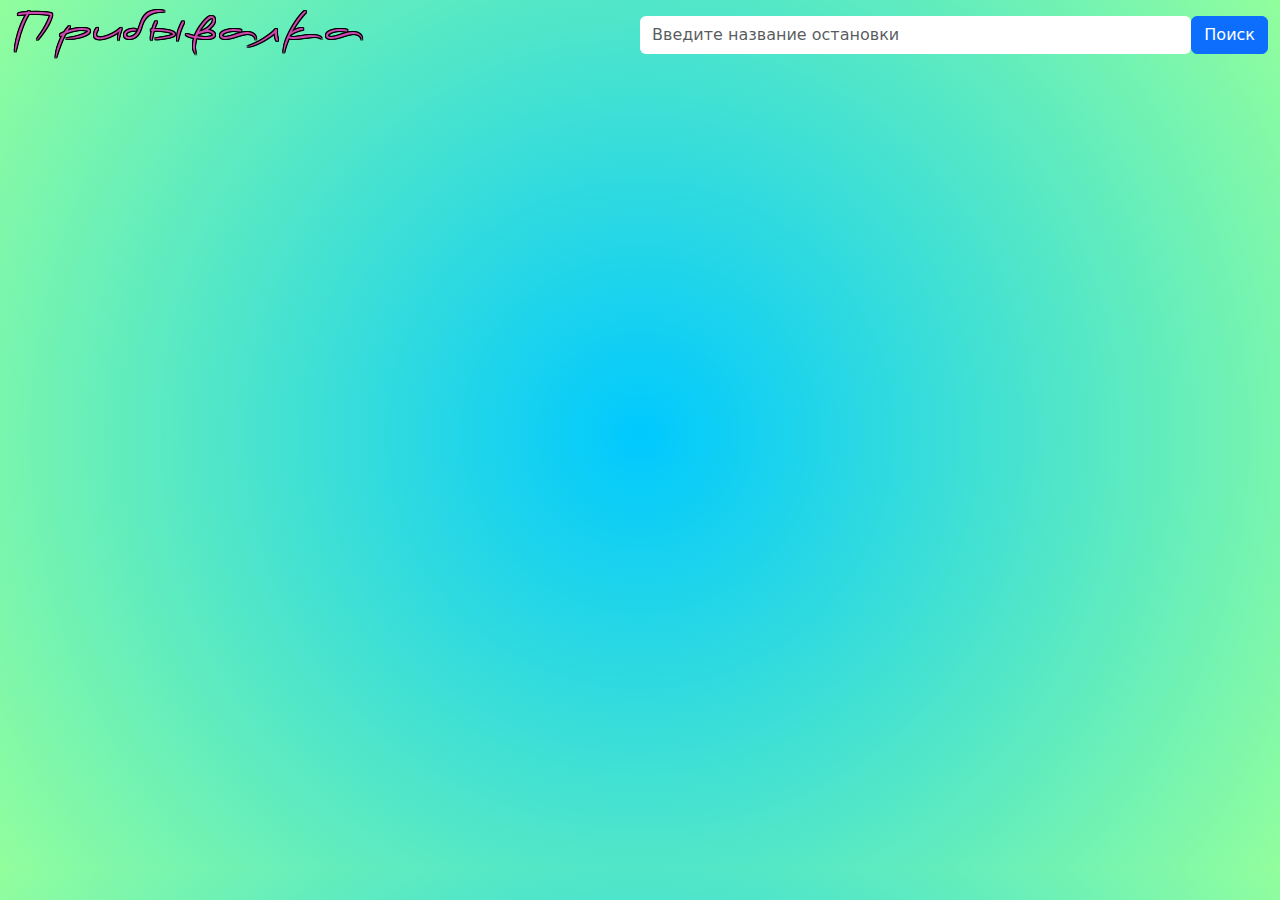
<file: templates/index.html>
<!DOCTYPE html>
<html>
<head>
    <title>Прибывалка</title>
    <meta charset="utf-8">
    <meta name="viewport" content="width=device-width, initial-scale=1">
    <script src="https://maps.api.2gis.ru/2.0/loader.js?pkg=full"></script>
    <link href="https://cdn.jsdelivr.net/npm/bootstrap@5.3.2/dist/css/bootstrap.min.css" rel="stylesheet">
    <script src="https://cdn.jsdelivr.net/npm/bootstrap@5.3.2/dist/js/bootstrap.bundle.min.js"></script>
    <link rel="icon" type="image/png" href="/static/icon.png">
    <link href="/static/style.css" rel="stylesheet" />

</head>
<body>
    <nav class="navbar">
        <div class="container-fluid">
            <img src="/static/name_app.png"/></a>
            <form id="Search" name="busStop" class="col-sm-6 d-flex" role="search" method="get">
                <input class="form-control" id="TextInput" name="busStop" type="search"
                    placeholder="Введите название остановки" form="Search">
                <input class="btn btn-primary" type="submit" value="Поиск" form="Search">
            </form>
          </div>
    </nav>
    <div id="map"></div>
    <script type="text/javascript">
        

        class Tag_map {
            constructor(stop_id, label, latitude, longitude) {
                this.stop_id = stop_id
                this.label = label
                this.latitude = latitude
                this.longitude = longitude
            }
        }

        async function loadStops() {
            let url = "https://tosamara.ru/api/v2/classifiers/stopsFullDB.xml";
            let parser = new window.DOMParser();
            try {
                let res = await fetch(url).then(response => response.text()).then(str => {
                    return parser.parseFromString(str, "text/xml")
                });
                return res;
            }
            catch (err) { console.log('err:', err); }
        }


        async function getInformationForMarks() {
            const data = await loadStops();
            console.log(data);
            let size = data.getElementsByTagName("stop").length;
            let stop_data = data.getElementsByTagName("stop");
            let lst = new Array();

            for (let i = 0; i < size; i++) {
                lst.push(new Tag_map(stop_data[i].childNodes[0].textContent,
                    stop_data[i].childNodes[1].textContent + '\r\n'
                    + stop_data[i].childNodes[2].textContent + '\n'
                    + stop_data[i].childNodes[3].textContent,
                    stop_data[i].childNodes[23].textContent,
                    stop_data[i].childNodes[24].textContent));
            }

            console.log(lst)
            if (lst.size === 0) {
                lst = "No Matches";
            }

            return await Promise.resolve(lst);
        }

        var map;

        DG.then(function () {
            map = DG.map('map', {
                center: [53.195878, 50.100202],
                zoom: 13
            });

            getInformationForMarks().then((stops) => {
            for (let i = 0; i < stops.length; i++) {

                DG.marker([stops[i].latitude, stops[i].longitude]).addTo(map).bindPopup(stops[i].label);
            }});
        });
        
    </script>



</body>
</html>
</file>
<file: static/style.css>
body {
    background: radial-gradient(circle, #00C9FF 0%, #92fe9d 100%);
}
.navbar-brand{
    font-weight: bold;
    font-style: oblique;
}

.form-control{
    border: none;
}

#map{
    height: 800px;
}
</file>
